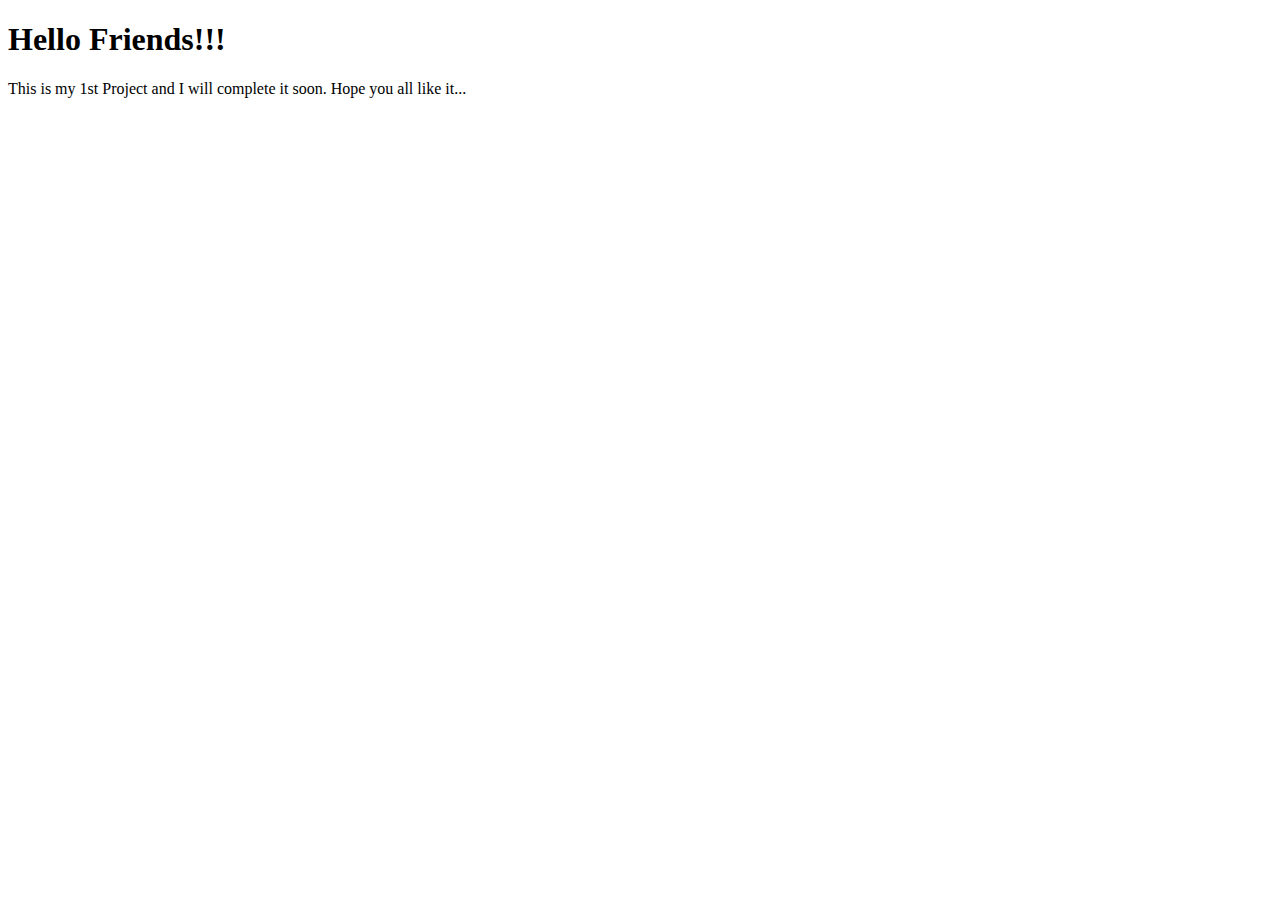
<file: index.html>
<!DOCTYPE html>
<html lang="en">
<head>
    <meta charset="UTF-8">
    <meta name="viewport" content="width=device-width, initial-scale=1.0">
    <title>Nishant</title>
</head>
<body>
    <h1>Hello Friends!!!</h1>
    This is my 1st Project and I will complete it soon. Hope you all like it...
</body>
</html>
</file>
